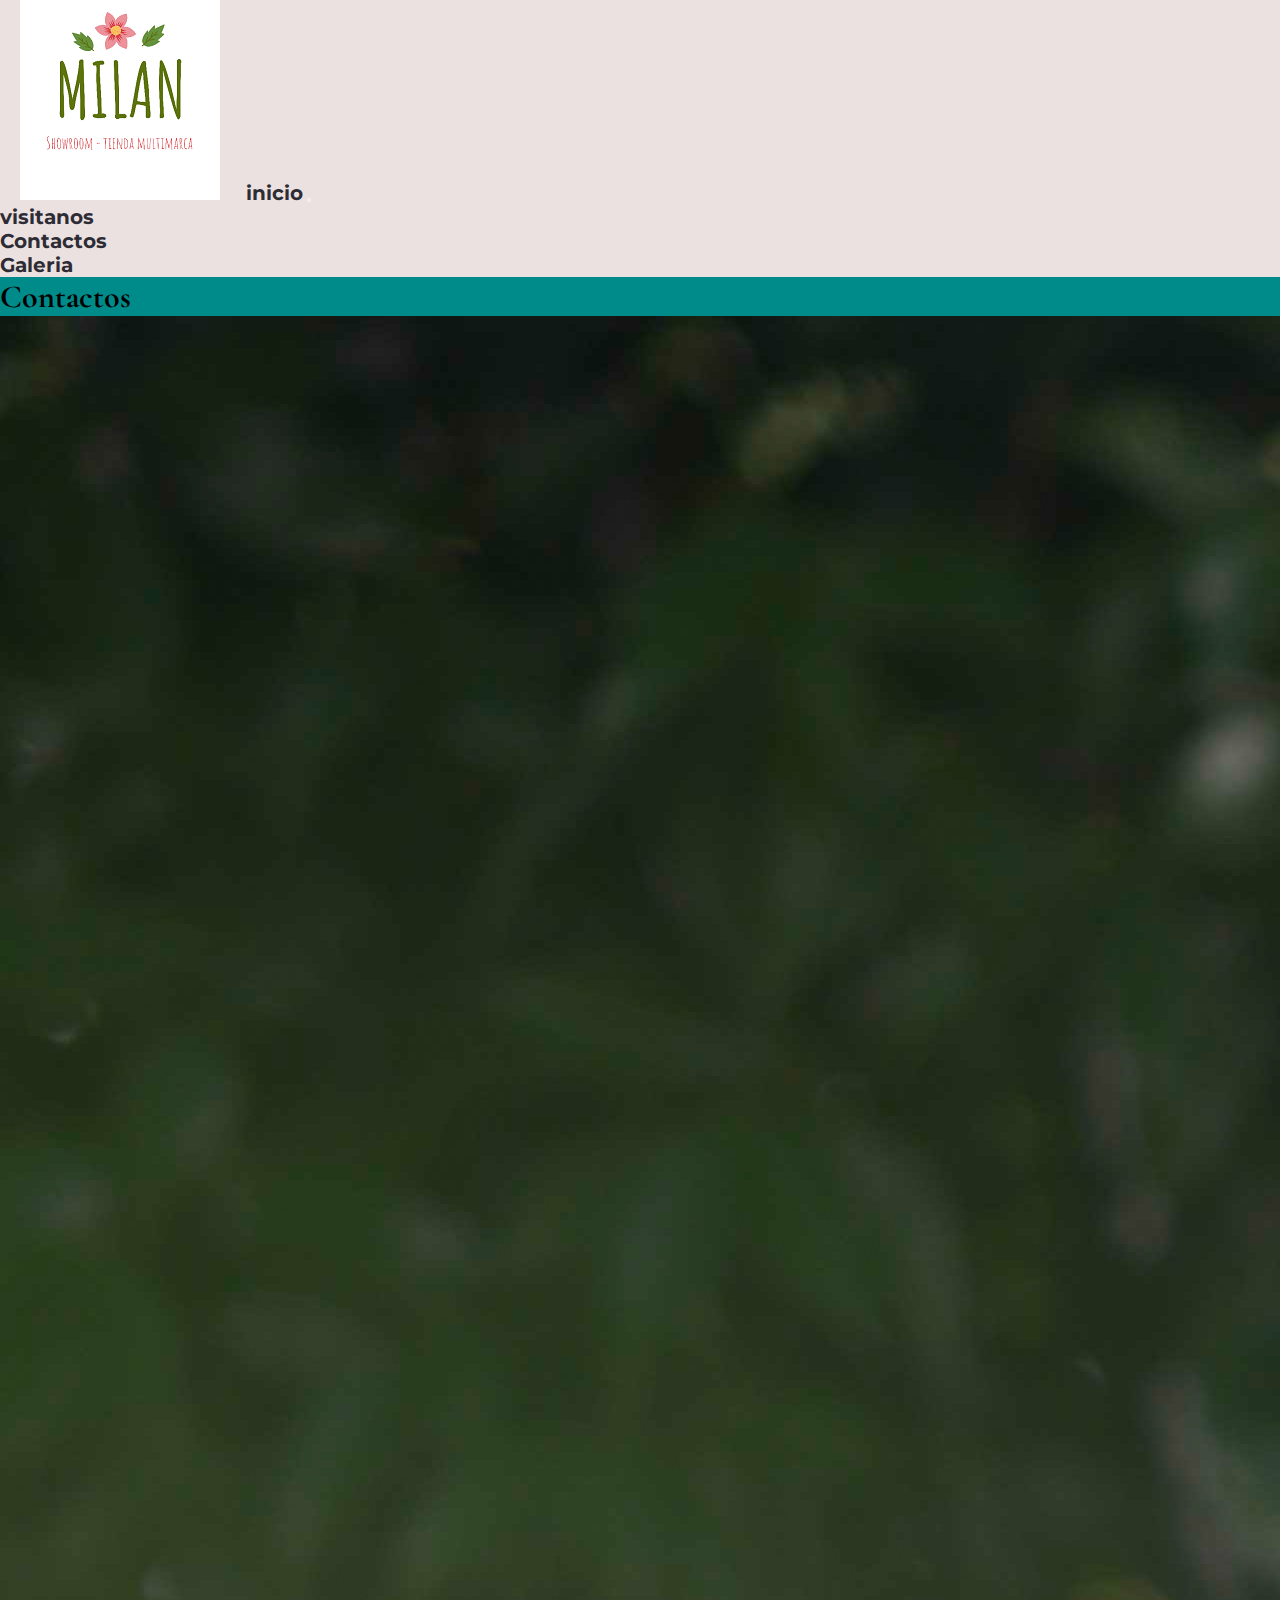
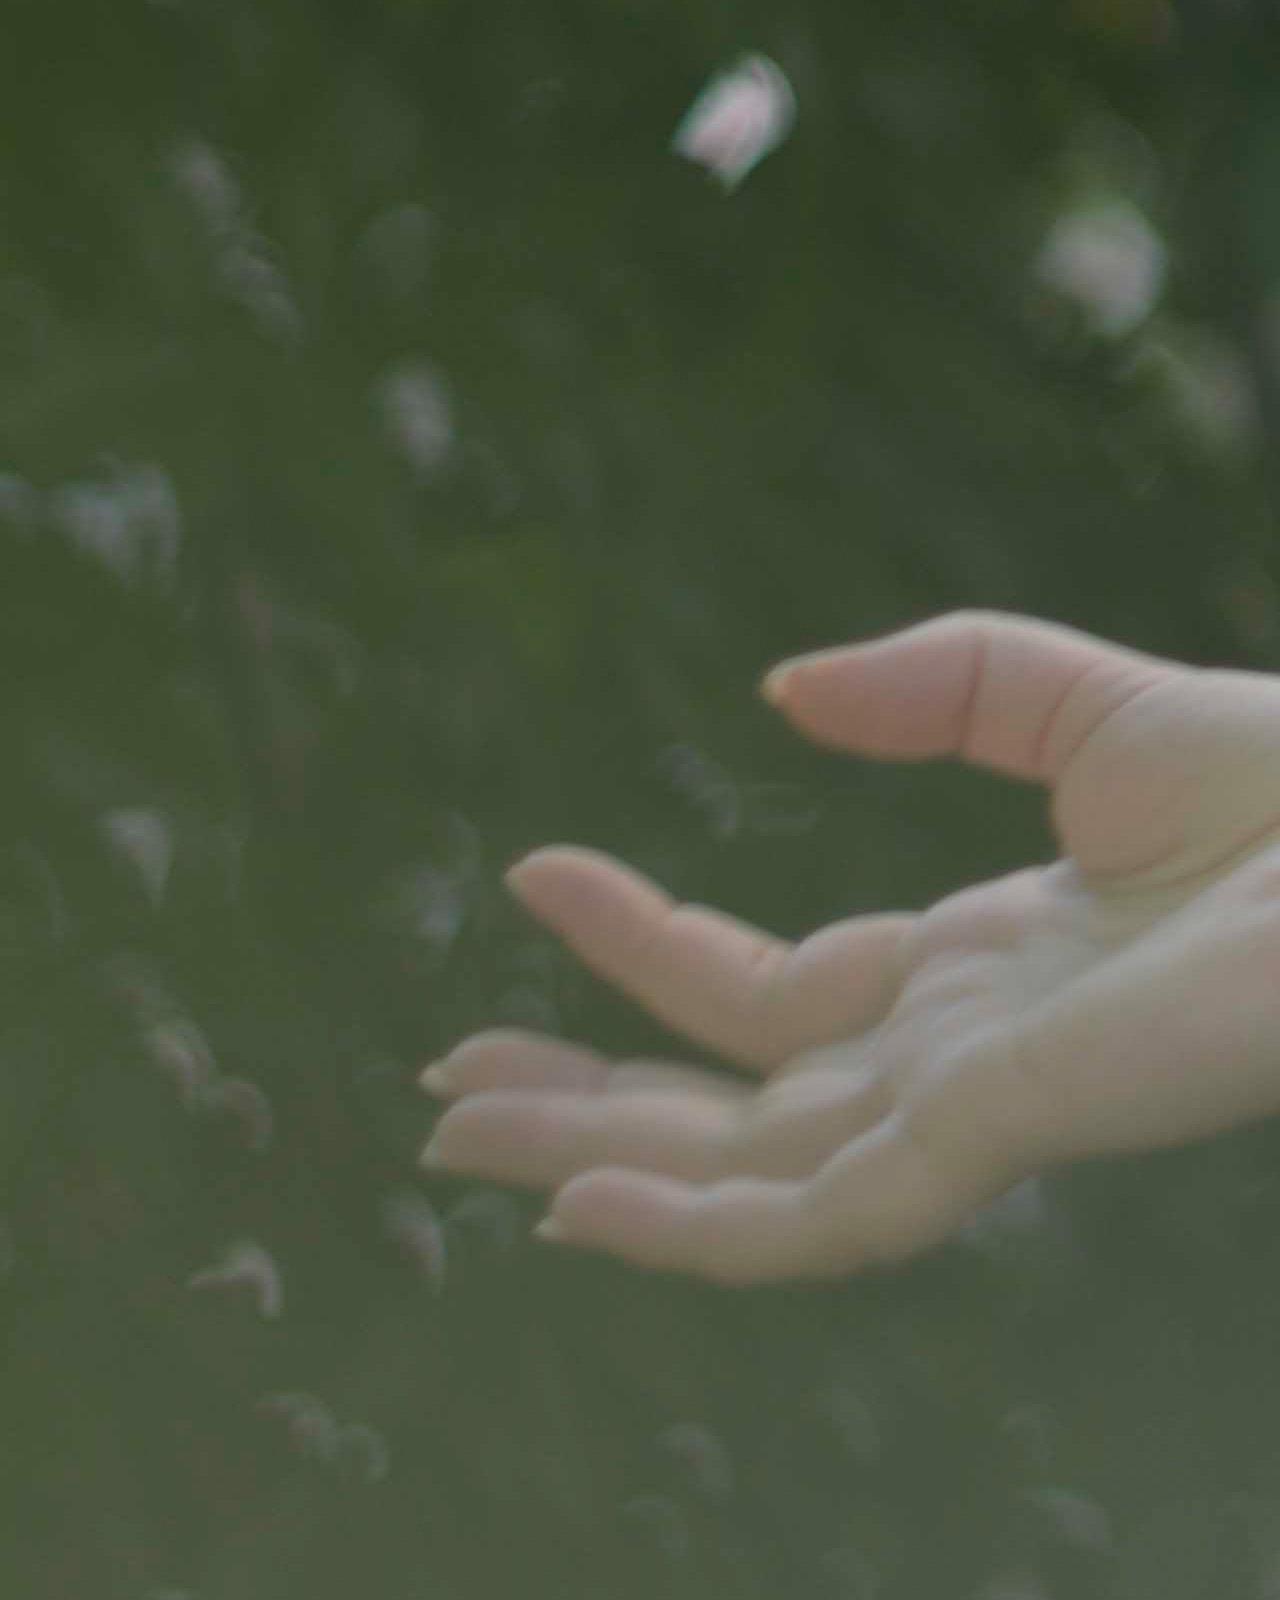
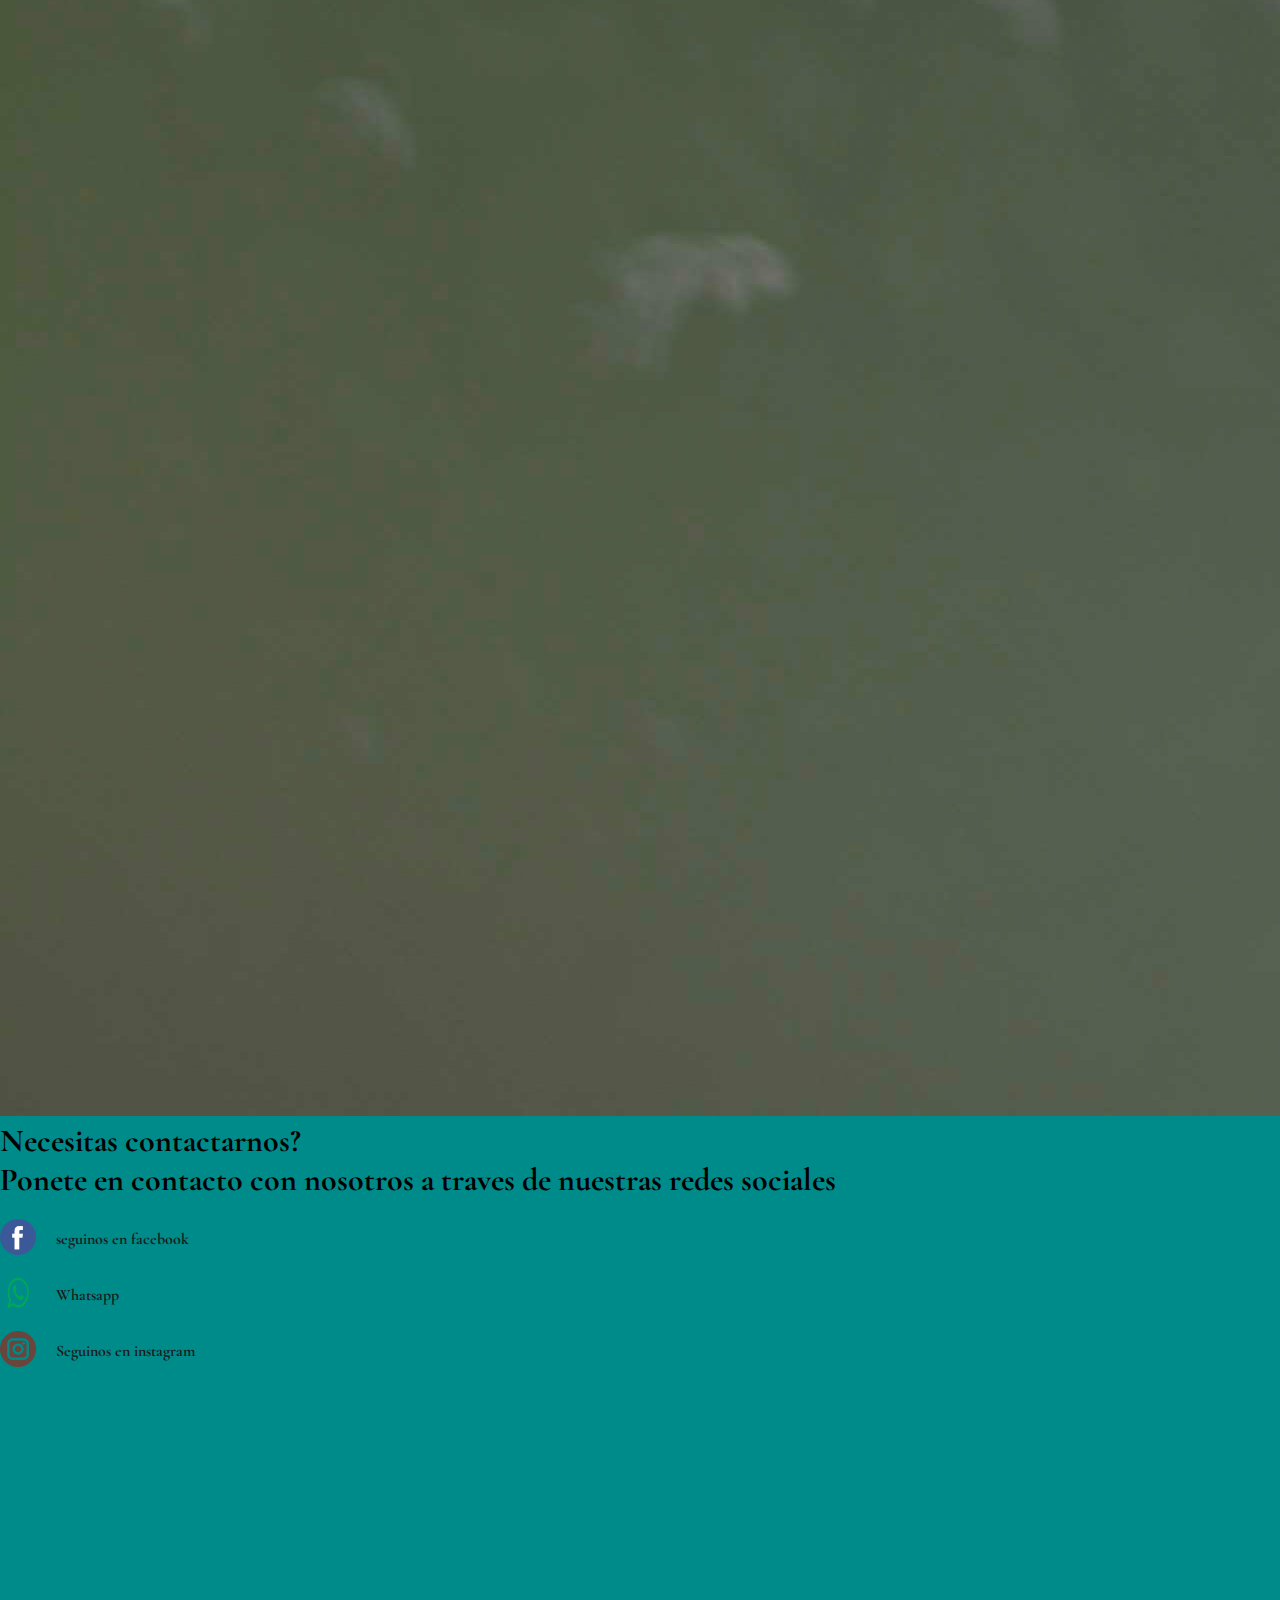
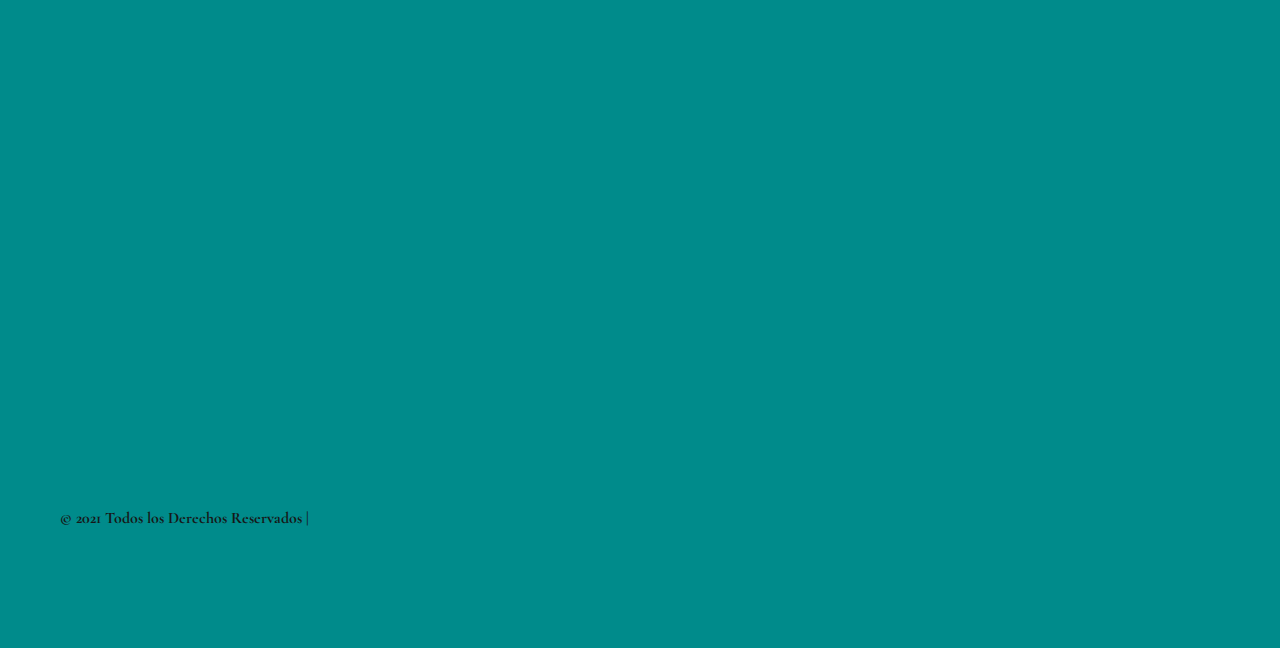
<file: Contacto.html>
<!DOCTYPE html>
<html lang="en">

<head>
  <meta charset="UTF-8">
  <meta http-equiv="X-UA-Compatible" content="IE=edge">
  <meta name="viewport" content="width=device-width, initial-scale=1.0">
  <!-- Bootstrap -->
  <link href="https://cdn.jsdelivr.net/npm/bootstrap@5.0.1/dist/css/bootstrap.min.css" rel="stylesheet"
    integrity="sha384-+0n0xVW2eSR5OomGNYDnhzAbDsOXxcvSN1TPprVMTNDbiYZCxYbOOl7+AMvyTG2x" crossorigin="anonymous">
  <!-- CSS -->
  <link rel="stylesheet" href="css/style.css">
  <link href="https://fonts.googleapis.com/css2?family=Cormorant+Garamond:wght@500&display=swap" rel="stylesheet">
  <link href="https://fonts.googleapis.com/css2?family=Montserrat:wght@300&display=swap" rel="stylesheet">
  
  <link href="https://unpkg.com/aos@2.3.1/dist/aos.css" rel="stylesheet">
  
  <title>Necesitas contactarnos?</title>
</head>

<body class="body-galeria">
  
  <header class="site-header">
    <nav class="navbar navbar-expand-lg navbar-light bg-light">
      <a class="navbar-brand logo" href="index.html"> <img src="imagenes/logo-2.png" alt="logo de nuestra tienda"> </a>
      <a class="navbar-brand" href="index.html">inicio</a>
      <button class="navbar-toggler" type="button" data-bs-toggle="collapse" data-bs-target="#navbarNav"
        aria-controls="navbarNav" aria-expanded="false" aria-label="Toggle navigation">
        <span class="navbar-toggler-icon"></span>
      </button>
      <div class="collapse navbar-collapse" id="navbarNav">
        <ul class="navbar-nav">
          <li class="nav-item">
            <a class="nav-link active" aria-current="page" href="https://www.instagram.com/milanshowroom"target = "_blank" rel="noopener">visitanos</a>
          </li>
          <li class="nav-item">
            <a class="nav-link" href="">Contactos</a>
          </li>
          <li class="nav-item">
            <a class="nav-link" href="galeria.html">Galeria</a>
          </li>

        </ul>
      </div>
      </div>
    </nav>
  </header>
  <section class="container">
    <h1 class="bienve text-center">Contactos</h1>
    

    <section>
      <div class="row">
        <div class="col-lg-12 col-sm-12 col-12">
      <div id="carouselExampleSlidesOnly" class="carousel slide" data-bs-ride="carousel">
        <div class="carousel-inner">
          <div class="carousel-item active">
            <img src="carousel/contacto-img.JPG" class="d-block w-100 rounded" alt="modelo conjunto "loading="lazy">
          </div>
    </section>
    <div class="contacto-grid container">
      <section class="necesitas-contactarnos text-center ">
        <div class="fluid-container ">
          <h1 class="text-center display-4">Necesitas contactarnos?</h1>
          <h1>Ponete en contacto con nosotros
            a traves de nuestras redes sociales
          </h1>

          <div class="fila1">
            <img src="icon/facebook.png" alt="icono facebook "loading="lazy">
            <a class="label" href="https://www.instagram.com/milanshowroom">seguinos en facebook</a>
          </div>
          <div class="fila1">
            <img src="icon/Whatsapp-logo-disfrutasevilla.com_-300x213.png" alt="logo whatsapp">
            <a class="label" href="https://www.instagram.com/milanshowroom">Whatsapp</a>
          </div>
          <div class="fila1">
            <img src="icon/instagram.png" alt="icono instagram "loading="lazy">
            <a class="label" href="https://www.instagram.com/milanshowroom">Seguinos en instagram</a>
      </section>
      <div class="row">
        <div class="col-lg-12 col-sm-12 col-12">
      <div class="googlemaps d-flex align-items-center">
        <iframe
          src="https://www.google.com/maps/embed?pb=!1m18!1m12!1m3!1d3284.556663691473!2d-58.425297212963564!3d-34.59008272377761!2m3!1f0!2f0!3f0!3m2!1i1024!2i768!4f13.1!3m3!1m2!1s0x95bcca78a4161b45%3A0x6c0fe6c1b904efd7!2sSoho%20Bike%20Palermo!5e0!3m2!1ses!2sar!4v1623622693782!5m2!1ses!2sar"
          width="400" height="300" style="border:0;" allowfullscreen="" loading="lazy"></iframe>
      </div>
    </div>
    </div>
    </div>
  </div>
  </div>
</div>
  </section>

  <!-- FOOTER -->

  <footer>

    <div class="container-footer-all" data-aos="fade-up"
    data-aos-anchor-placement="top-bottom">

      <div class="container-body"data-aos="fade-up"
      data-aos-anchor-placement="top-bottom" >

        <div class="colum1">
          <h1>Mas informacion de la tienda</h1>

          <p>Milan showroom
            tu lugar en el mundo
            donde vas a encontrar
            los mejores precio
            y la mejor calidad
            por que estamos
            para vestirte bien.</p>

        </div>

        <div class="colum2">

          <h1>Redes Sociales</h1>

          <div class="fila1">
            <img src="icon/facebook.png" alt="icono facebook "loading="lazy">
            <a class="label" href="https://www.instagram.com/milanshowroom">seguinos en facebook</a>
          </div>
          <div class="fila1">
            <img src="icon/twitter.png" alt="icono twitter "loading="lazy">
            <a class="label" href="">Seguinos en twitter</a>
          </div>
          <div class="fila1">
            <img src="icon/instagram.png" alt="icono instagram "loading="lazy">
            <a class="label" href="">Seguinos en instagram</a>
          </div>
          <div class="fila1">
            <img src="icon/google-plus.png" alt="icono google "loading="lazy">
            <a class="label" href="">seguinos en google-plus</a>
          </div>
          <div class="fila1">
            <img src="icon/pinterest.png" alt="icono pinterest "loading="lazy">
            <a class="label" href="">seguinos en pinterest</a>
          </div>


        </div>

        <div class="colum3">

          <h1>Informacion Contactos</h1>

          <div class="fila2">
            <img src="icon/house.png" alt="icono ubicacion "loading="lazy">
            <p class="label">palermo soho</p>
          </div>

          <div class="fila2">
            <img src="icon/smartphone.png" alt="icono telefono "loading="lazy">
            <p class="label">1150479810</p>
          </div>

          <div class="fila2">
            <img src="icon/contact.png" alt="icono contacto "loading="lazy">
            <p class="label">eduywendy@hotmail.com</p>
          </div>

        </div>

      </div>

    </div>

    <div class="container-footer">
      <div class="footer">
        <div class="copyright">
          © 2021 Todos los Derechos Reservados | <a href="https://www.instagram.com/milanshowroom"></a>
        </div>


      </div>

    </div>

  </footer>











  <script src="https://cdn.jsdelivr.net/npm/bootstrap@5.0.1/dist/js/bootstrap.bundle.min.js"
    integrity="sha384-gtEjrD/SeCtmISkJkNUaaKMoLD0//ElJ19smozuHV6z3Iehds+3Ulb9Bn9Plx0x4"
    crossorigin="anonymous"></script>

  <script src="https://cdn.jsdelivr.net/npm/@popperjs/core@2.9.2/dist/umd/popper.min.js"
    integrity="sha384-IQsoLXl5PILFhosVNubq5LC7Qb9DXgDA9i+tQ8Zj3iwWAwPtgFTxbJ8NT4GN1R8p"
    crossorigin="anonymous"></script>
  <!--<script src="https://cdn.jsdelivr.net/npm/bootstrap@5.0.1/dist/js/bootstrap.min.js" integrity="sha384-Atwg2Pkwv9vp0ygtn1JAojH0nYbwNJLPhwyoVbhoPwBhjQPR5VtM2+xf0Uwh9KtT" crossorigin="anonymous"></script>-->
  <script src="https://unpkg.com/aos@2.3.1/dist/aos.js"></script>

  <script>
    AOS.init();
  </script>

</body>

</html>
</file>
<file: css/style.css>
* {
  margin: 0px;
  padding: 0px;
  box-sizing: border-box;
  font-family: "Cormorant Garamond", serif;
}

footer {
  width: 100%;
  color: #161818;
}

.container-footer-all {
  width: 100%;
  max-width: 1200px;
  margin: auto;
  padding: 40px;
}

.container-body {
  display: flex;
  justify-content: space-between;
}

.colum1 {
  max-width: 400px;
}

.colum1 h1 {
  font-size: 22px;
}

.colum1 p {
  font-size: 20px;
  margin-top: 20px;
  font-family: "Cormorant Garamond", serif;
}

.colum2 {
  max-width: 400px;
}

.colum2 h1 {
  font-size: 22px;
}

.fila1 {
  margin-top: 20px;
  display: flex;
}

.fila1 img {
  width: 36px;
  height: 36px;
}

.fila1 .label {
  margin-top: 10px;
  margin-left: 20px;
  color: #1a1d1d;
}

.colum3 {
  max-width: 400px;
}

.colum3 h1 {
  font-size: 22px;
}

.fila2 {
  margin-top: 20px;
  display: flex;
}

.fila2 img {
  width: 36px;
  height: 36px;
}

.fila2 .label {
  margin-top: 10px;
  margin-left: 20px;
  max-width: 200px;
}

.container-footer {
  width: 100%;
}

.footer {
  max-width: 1200px;
  margin: auto;
  display: flex;
  justify-content: space-between;
  padding: 20px;
}

.copyright {
  color: #161818;
}

@media screen and (max-width: 1100px) {
  .container-body {
    flex-wrap: wrap;
  }

  .colum1 {
    max-width: 100%;
  }

  .colum2,
.colum3 {
    margin-top: 40px;
  }
}
.label {
  font-family: "Cormorant Garamond", serif;
  font-weight: 20px;
}

/**navegacion**/
.site-header {
  background-color: #ebe1e1;
}

.navbar a {
  text-decoration: none;
  background-image: linear-gradient(currentColor, currentColor);
  background-position: 0% 100%;
  background-repeat: no-repeat;
  background-size: 0% 2px;
  transition: background-size 0.3s;
  font-family: "Montserrat";
  color: #2d2c35;
  font-weight: 300;
  font-size: 16px;
  font-weight: bold;
}

.navbar a:hover,
a:focus {
  background-size: 100% 2px;
}

.logo {
  margin: 0px 20px;
}

@media (min-width: 1024px) {
  .navbar a {
    font-size: 20px;
  }
}
.googlemaps {
  margin-top: 30px;
  height: 50%;
  width: 50%;
}

.body-galeria {
  background-color: darkcyan;
}

.information a, .copyright, .label {
  text-decoration: none;
  color: #161818;
  font-weight: bold;
}

.nueva, .text {
  text-align: center;
  font-family: "Cormorant Garamond", serif;
  font-weight: bold;
  color: black;
  font-size: 50px;
}

/* 404  */
.cuerpo-404 {
  background: darkcyan;
}

.top {
  margin-top: 30px;
}

.container-404 {
  margin: 0 auto;
  position: relative;
  width: 250px;
  height: 250px;
  margin-top: -40px;
}

.ghost {
  width: 50%;
  height: 53%;
  left: 25%;
  top: 10%;
  position: absolute;
  border-radius: 50% 50% 0 0;
  background: white;
  border: 1px solid gray;
  border-bottom: none;
  animation: float 2s ease-out infinite;
}

.ghost-copy {
  width: 50%;
  height: 53%;
  left: 25%;
  top: 10%;
  position: absolute;
  border-radius: 50% 50% 0 0;
  background: white;
  border: 1px solid gray;
  border-bottom: none;
  animation: float 2s ease-out infinite;
  z-index: 0;
}

.face {
  position: absolute;
  width: 100%;
  height: 60%;
  top: 20%;
}

.eye, .eye-right {
  position: absolute;
  background: black;
  width: 13px;
  height: 13px;
  border-radius: 50%;
  top: 40%;
}

.eye {
  left: 25%;
}

.eye-right {
  right: 25%;
}

.mouth {
  position: absolute;
  top: 50%;
  left: 45%;
  width: 10px;
  height: 10px;
  border: 3px solid;
  border-radius: 50%;
  border-color: transparent black black transparent;
  transform: rotate(45deg);
}

.one, .two, .three, .four {
  position: absolute;
  background: white;
  top: 85%;
  width: 25%;
  height: 23%;
  border: 1px solid gray;
  z-index: 0;
}

.one {
  border-radius: 0 0 100% 30%;
  left: -1px;
}

.two {
  left: 23%;
  border-radius: 0 0 50% 50%;
}

.three {
  left: 50%;
  border-radius: 0 0 50% 50%;
}

.four {
  left: 74.5%;
  border-radius: 0 0 30% 100%;
}

.shadow {
  position: absolute;
  width: 30%;
  height: 7%;
  background: gray;
  left: 35%;
  top: 80%;
  border-radius: 50%;
  animation: scale 2s infinite;
}

@keyframes scale {
  0% {
    transform: scale(1);
  }
  50% {
    transform: scale(1.1);
  }
  100% {
    transform: scale(1);
  }
}
@keyframes float {
  50% {
    transform: translateY(15px);
  }
}
.bottom-404 {
  margin-top: 10px;
}

/*text styling*/
.h1-404 {
  color: white;
  text-align: center;
  font-size: 9em;
  margin: 0;
  text-shadow: -1px 0 gray, 0 1px gray, 1px 0 gray, 0 -1px gra;
}

.h3-404 {
  font-size: 2em;
  text-transform: uppercase;
  text-align: center;
  color: gray;
  margin-top: -20px;
  font-weight: 900;
}

.p-404 {
  text-align: center;
  color: black;
  font-size: 0.6em;
  margin-top: -20px;
  text-transform: uppercase;
}

.search {
  text-align: center;
}

.buttons-404 {
  display: flex;
  align-items: center;
  justify-content: center;
  margin-top: 10px;
}

/*search style*/
.search-bar {
  border: 1px solid gray;
  padding: 5px;
  height: 20px;
  margin-left: -30px;
  width: 200px;
}

.search-btn {
  position: absolute;
  width: 30px;
  height: 32px;
  border: 1px solid gray;
  background: gray;
  text-align: center;
  color: white;
  cursor: pointer;
  font-size: 1em;
  outline: none;
}

.btn {
  background: white;
  padding: 15px 20px;
  margin: 5px;
  color: black;
  text-transform: uppercase;
  font-size: 0.6em;
  letter-spacing: 1px;
  border: 0;
}

p {
  font-family: "Montserrat";
  font-weight: bold;
  font-size: 20px;
  text-decoration: dotted;
}

.text-center {
  font-family: "Cormorant Garamond", serif;
}

.googlemaps {
  margin-top: 30px;
  height: 100%;
  width: 100%;
}

.colum1 p {
  color: rgb(26, 26, 27);
}

footer {
  background-color: darkcyan;
}

body {
  background-color: darkcyan;
}

.card:hover {
  transform: scale(1.1);
}

/*# sourceMappingURL=style.css.map */
</file>
